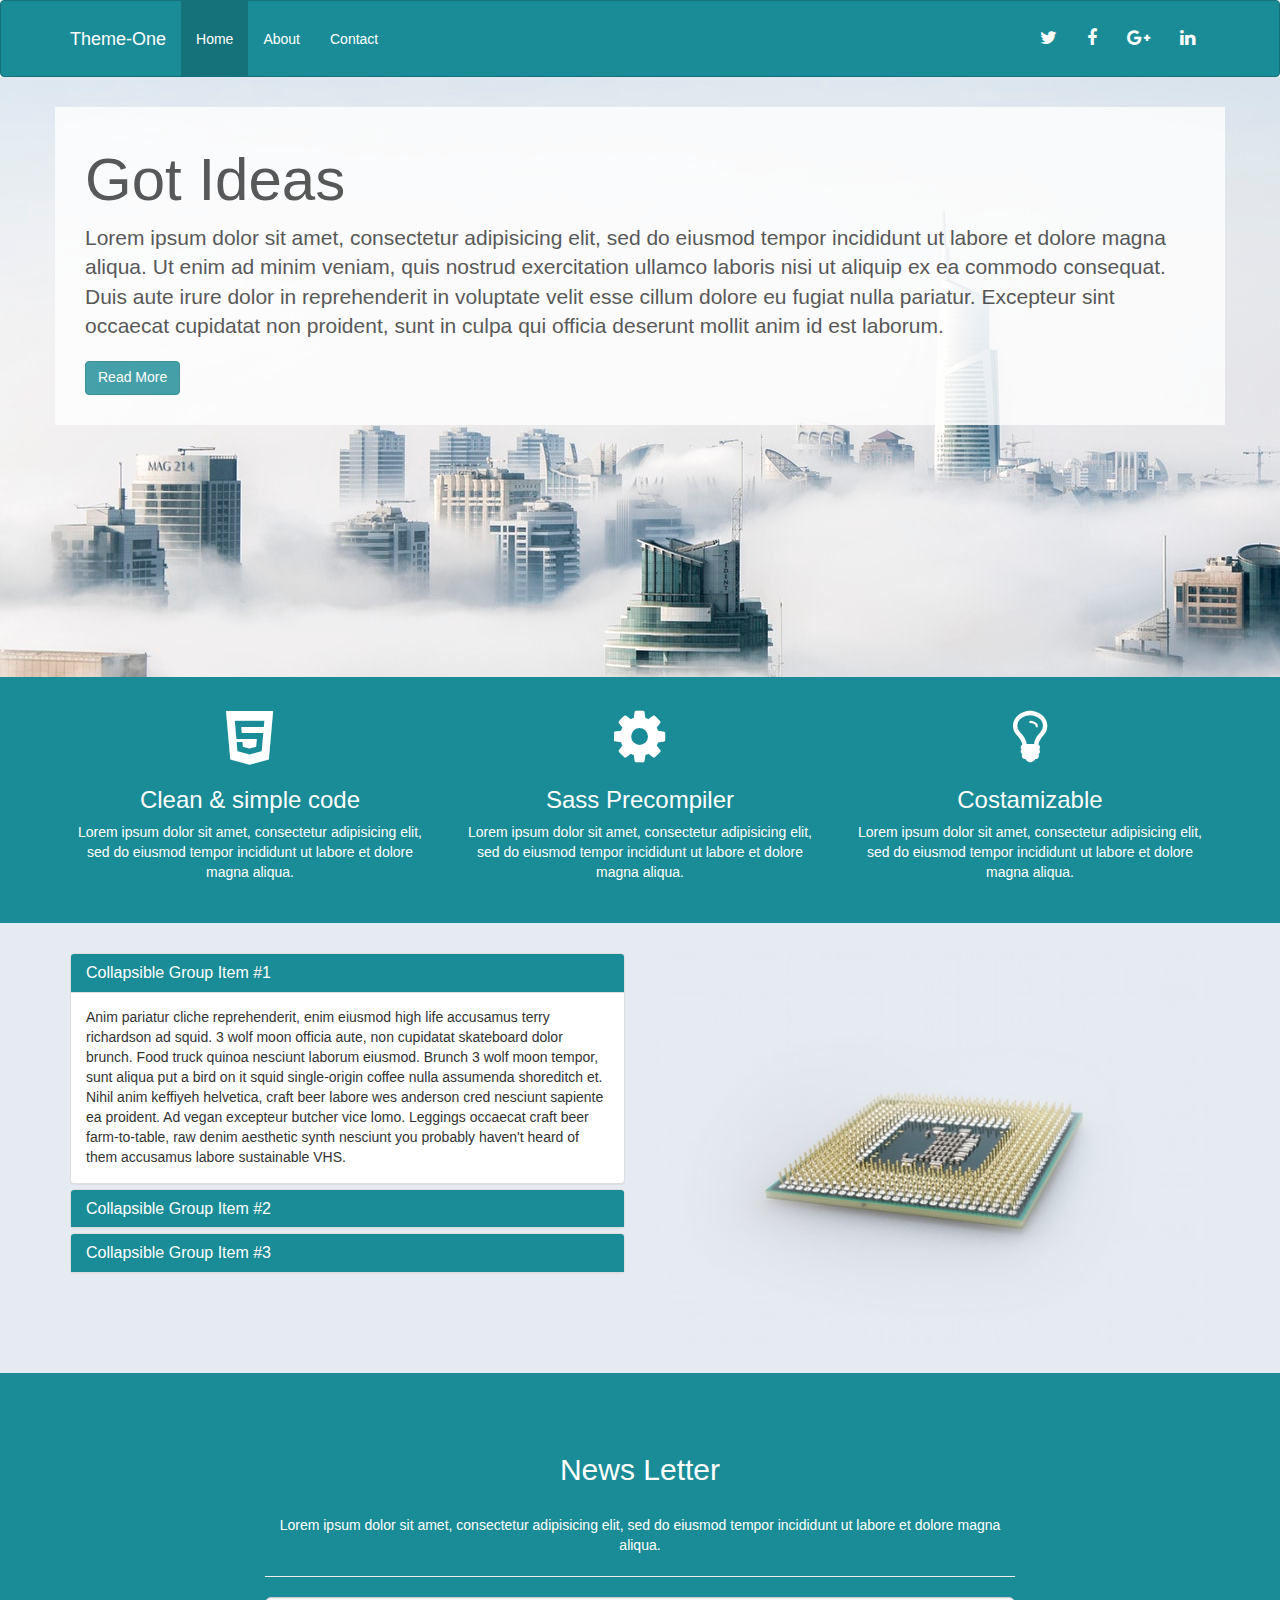
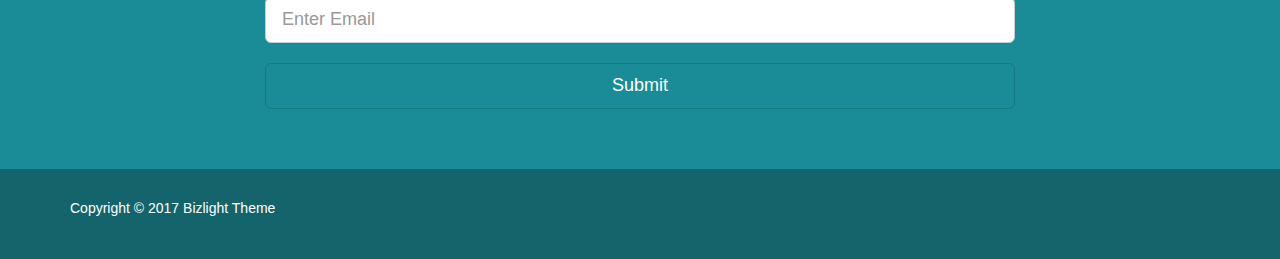
<file: html/index.html>
<!DOCTYPE html>
<html lang="en">
  <head>
    <meta charset="utf-8">
    <meta http-equiv="X-UA-Compatible" content="IE=edge">
    <meta name="viewport" content="width=device-width, initial-scale=1">
    
    <title>Theme-One | Home</title>

    <link rel="stylesheet" type="text/css" href="../css/main.css">
  </head>

  <body>

    <nav class="navbar navbar-default">
      <div class="container">
        <div class="navbar-header">
          <button type="button" class="navbar-toggle collapsed" data-toggle="collapse" data-target="#navbar" aria-expanded="false" aria-controls="navbar">
            <span class="sr-only">Toggle navigation</span>
            <span class="icon-bar"></span>
            <span class="icon-bar"></span>
            <span class="icon-bar"></span>
          </button>
          <a class="navbar-brand" href="index.html">Theme-One</a>
        </div>
        <div id="navbar" class="collapse navbar-collapse">
          <ul class="nav navbar-nav">
            <li class="active"><a href="index.html">Home</a></li>
            <li><a href="about.html">About</a></li>
            <li><a href="contact.html">Contact</a></li>
          </ul>

          <ul class="nav navbar-nav navbar-right">
            <li class=""><a href="#"><i class="fa fa-twitter"></i></a></li>
            <li class=""><a href="#"><i class="fa fa-facebook"></i></a></li>
            <li class=""><a href="#"><i class="fa fa-google-plus"></i></a></li>
            <li class=""><a href="#"><i class="fa fa-linkedin"></i></a></li>
          </ul>

        </div><!--/.nav-collapse -->
      </div>
    </nav>

   	<div class="showcase">
   		<div class="container">
   			<h1>Got Ideas</h1>
   			<p class="lead">Lorem ipsum dolor sit amet, consectetur adipisicing elit, sed do eiusmod
   			tempor incididunt ut labore et dolore magna aliqua. Ut enim ad minim veniam,
   			quis nostrud exercitation ullamco laboris nisi ut aliquip ex ea commodo
   			consequat. Duis aute irure dolor in reprehenderit in voluptate velit esse
   			cillum dolore eu fugiat nulla pariatur. Excepteur sint occaecat cupidatat non
   			proident, sunt in culpa qui officia deserunt mollit anim id est laborum.</p>

   			<a href="about.html" class="btn btn-primary">Read More</a>
   		</div>
   		
   	</div>

   	<div class="section-a">
   		<div class="container">
   			<div class="row">
   				<div class="col-md-4">
   					<i class="fa fa-html5"></i>	
   					<h3>Clean & simple code</h3>
   					<p>Lorem ipsum dolor sit amet, consectetur adipisicing elit, sed do eiusmod
   					tempor incididunt ut labore et dolore magna aliqua.</p>
   				</div>
   				<div class="col-md-4">
   					<i class="fa fa-gear"></i>	
   					<h3>Sass Precompiler</h3>
   					<p>Lorem ipsum dolor sit amet, consectetur adipisicing elit, sed do eiusmod
   					tempor incididunt ut labore et dolore magna aliqua.</p>
   				</div>
   				<div class="col-md-4">
   					<i class="fa fa-lightbulb-o"></i>	
   					<h3>Costamizable</h3>
   					<p>Lorem ipsum dolor sit amet, consectetur adipisicing elit, sed do eiusmod
   					tempor incididunt ut labore et dolore magna aliqua.</p>
   				</div>

   			</div>
   		</div>
   		
   	</div>

   	<div class="section-b">
   		<div class="container">
   			<div class="row">
   				<div class="col-md-6">
   					<div class="panel-group" id="accordion" role="tablist" aria-multiselectable="true">
  <div class="panel panel-default">
    <div class="panel-heading" role="tab" id="headingOne">
      <h4 class="panel-title">
        <a role="button" data-toggle="collapse" data-parent="#accordion" href="#collapseOne" aria-expanded="true" aria-controls="collapseOne">
          Collapsible Group Item #1
        </a>
      </h4>
    </div>
    <div id="collapseOne" class="panel-collapse collapse in" role="tabpanel" aria-labelledby="headingOne">
      <div class="panel-body">
        Anim pariatur cliche reprehenderit, enim eiusmod high life accusamus terry richardson ad squid. 3 wolf moon officia aute, non cupidatat skateboard dolor brunch. Food truck quinoa nesciunt laborum eiusmod. Brunch 3 wolf moon tempor, sunt aliqua put a bird on it squid single-origin coffee nulla assumenda shoreditch et. Nihil anim keffiyeh helvetica, craft beer labore wes anderson cred nesciunt sapiente ea proident. Ad vegan excepteur butcher vice lomo. Leggings occaecat craft beer farm-to-table, raw denim aesthetic synth nesciunt you probably haven't heard of them accusamus labore sustainable VHS.
      </div>
    </div>
  </div>
  <div class="panel panel-default">
    <div class="panel-heading" role="tab" id="headingTwo">
      <h4 class="panel-title">
        <a class="collapsed" role="button" data-toggle="collapse" data-parent="#accordion" href="#collapseTwo" aria-expanded="false" aria-controls="collapseTwo">
          Collapsible Group Item #2
        </a>
      </h4>
    </div>
    <div id="collapseTwo" class="panel-collapse collapse" role="tabpanel" aria-labelledby="headingTwo">
      <div class="panel-body">
        Anim pariatur cliche reprehenderit, enim eiusmod high life accusamus terry richardson ad squid. 3 wolf moon officia aute, non cupidatat skateboard dolor brunch. Food truck quinoa nesciunt laborum eiusmod. Brunch 3 wolf moon tempor, sunt aliqua put a bird on it squid single-origin coffee nulla assumenda shoreditch et. Nihil anim keffiyeh helvetica, craft beer labore wes anderson cred nesciunt sapiente ea proident. Ad vegan excepteur butcher vice lomo. Leggings occaecat craft beer farm-to-table, raw denim aesthetic synth nesciunt you probably haven't heard of them accusamus labore sustainable VHS.
      </div>
    </div>
  </div>
  <div class="panel panel-default">
    <div class="panel-heading" role="tab" id="headingThree">
      <h4 class="panel-title">
        <a class="collapsed" role="button" data-toggle="collapse" data-parent="#accordion" href="#collapseThree" aria-expanded="false" aria-controls="collapseThree">
          Collapsible Group Item #3
        </a>
      </h4>
    </div>
    <div id="collapseThree" class="panel-collapse collapse" role="tabpanel" aria-labelledby="headingThree">
      <div class="panel-body">
        Anim pariatur cliche reprehenderit, enim eiusmod high life accusamus terry richardson ad squid. 3 wolf moon officia aute, non cupidatat skateboard dolor brunch. Food truck quinoa nesciunt laborum eiusmod. Brunch 3 wolf moon tempor, sunt aliqua put a bird on it squid single-origin coffee nulla assumenda shoreditch et. Nihil anim keffiyeh helvetica, craft beer labore wes anderson cred nesciunt sapiente ea proident. Ad vegan excepteur butcher vice lomo. Leggings occaecat craft beer farm-to-table, raw denim aesthetic synth nesciunt you probably haven't heard of them accusamus labore sustainable VHS.
      </div>
    </div>
  </div>
</div>
   				</div>
   				<div class="col-md-6">
   				<img src="../images/cpuchip.jpeg">
   				</div>
   			</div>
   		</div>
   		
   	</div>


   	<div class="section-c">
   		<div class="container">
   			<div class="row">
   				<div class="col-md-8 col-md-offset-2">
   					<h2>News Letter</h2>   					
   					<br />
   					<p>Lorem ipsum dolor sit amet, consectetur adipisicing elit, sed do eiusmod
   					tempor incididunt ut labore et dolore magna aliqua.</p>
   					<hr />
   					<form>
   						<input type="text" name="" class="form-control input-lg" placeholder="Enter Email">
   						<br />
   						<button type="button" class="btn btn-primary btn-lg btn-block">Submit</button>
   					</form>
   				</div>
   			</div>
   		</div>
   		
   	</div>


   	<footer>
   		<div class="container">
	   		<p>Copyright &copy 2017 Bizlight Theme</p>
   		</div>
   	</footer>
   		


   	<script src="../bower_components/jquery/dist/jquery.js"></script>
   	<script src="../bower_components/bootstrap-sass/assets/javascripts/bootstrap.js"></script>
  </body>
</html>
</file>
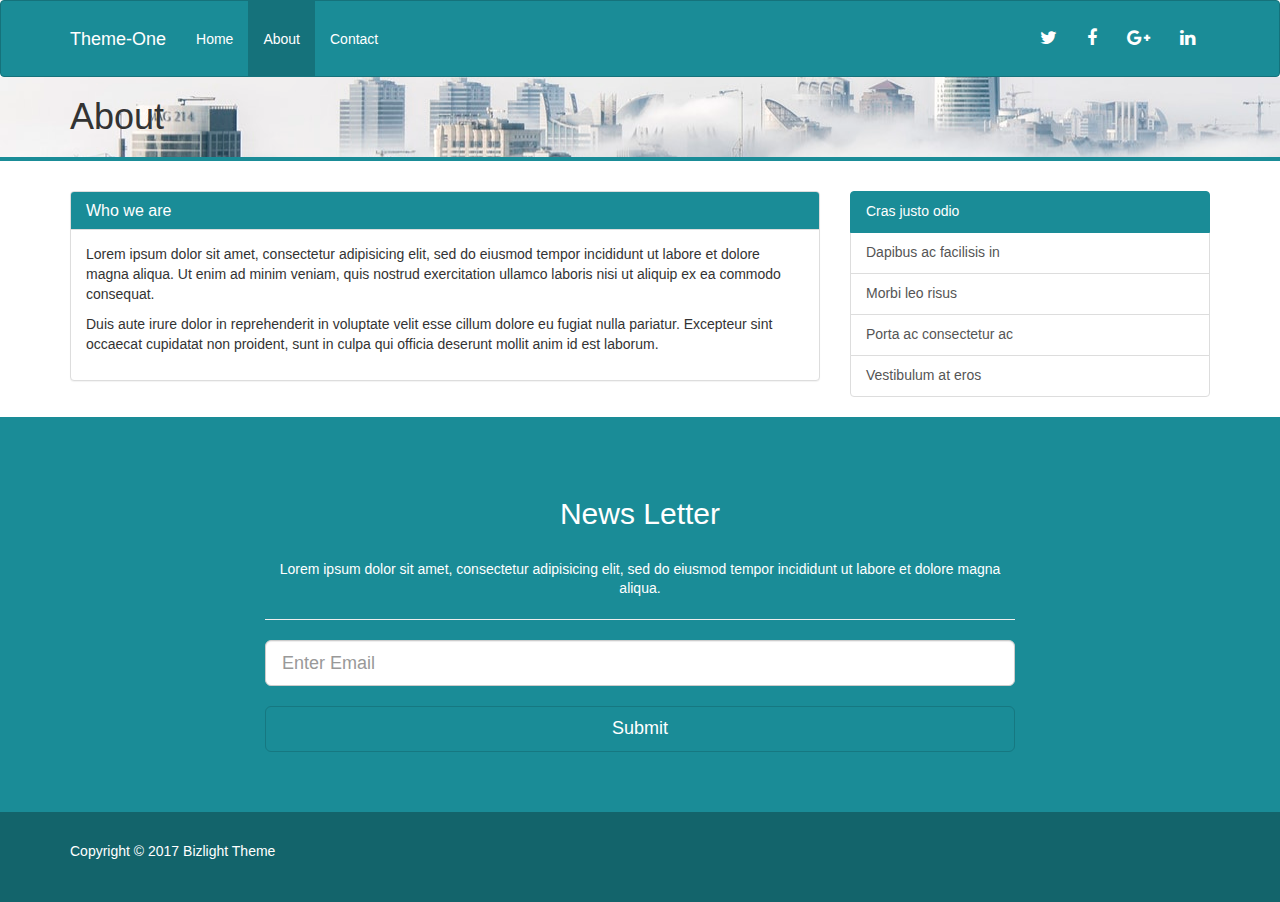
<file: html/about.html>
<!DOCTYPE html>
<html lang="en">
  <head>
    <meta charset="utf-8">
    <meta http-equiv="X-UA-Compatible" content="IE=edge">
    <meta name="viewport" content="width=device-width, initial-scale=1">
    
    <title>Theme-One | About</title>

    <link rel="stylesheet" type="text/css" href="../css/main.css">
  </head>

  <body>

    <nav class="navbar navbar-default">
      <div class="container">
        <div class="navbar-header">
          <button type="button" class="navbar-toggle collapsed" data-toggle="collapse" data-target="#navbar" aria-expanded="false" aria-controls="navbar">
            <span class="sr-only">Toggle navigation</span>
            <span class="icon-bar"></span>
            <span class="icon-bar"></span>
            <span class="icon-bar"></span>
          </button>
          <a class="navbar-brand" href="#">Theme-One</a>
        </div>
        <div id="navbar" class="collapse navbar-collapse">
          <ul class="nav navbar-nav">
            <li><a href="index.html">Home</a></li>
            <li class="active"><a href="about.html">About</a></li>
            <li><a href="contact.html">Contact</a></li>
          </ul>

          <ul class="nav navbar-nav navbar-right">
            <li class=""><a href="#"><i class="fa fa-twitter"></i></a></li>
            <li class=""><a href="#"><i class="fa fa-facebook"></i></a></li>
            <li class=""><a href="#"><i class="fa fa-google-plus"></i></a></li>
            <li class=""><a href="#"><i class="fa fa-linkedin"></i></a></li>
          </ul>

        </div><!--/.nav-collapse -->
      </div>
    </nav>

   	
   	<div class="title-bar">
   		<div class="container">
   			<h1>About</h1>
   			</div>
   		</div>   		
   	</div>

    <div class="main">
      <div class="container">
        <div class="row">
          <div class="col-md-8">
            <div class="panel panel-default">
              <div class="panel-heading">
                <h4 class="panel-title">Who we are</h4>
              </div>
              <div class="panel-body">
                <p>Lorem ipsum dolor sit amet, consectetur adipisicing elit, sed do eiusmod
                tempor incididunt ut labore et dolore magna aliqua. Ut enim ad minim veniam,
                quis nostrud exercitation ullamco laboris nisi ut aliquip ex ea commodo
                consequat.</p>
                <p>Duis aute irure dolor in reprehenderit in voluptate velit esse
                cillum dolore eu fugiat nulla pariatur. Excepteur sint occaecat cupidatat non
                proident, sunt in culpa qui officia deserunt mollit anim id est laborum.</p>
              </div>
            </div>
          </div>


          <div class="col-md-4">
            <div class="list-group">
              <a href="#" class="list-group-item active">
                Cras justo odio
              </a>
              <a href="#" class="list-group-item">Dapibus ac facilisis in</a>
              <a href="#" class="list-group-item">Morbi leo risus</a>
              <a href="#" class="list-group-item">Porta ac consectetur ac</a>
              <a href="#" class="list-group-item">Vestibulum at eros</a>
            </div>
          </div>
        </div>
      </div>
    </div>

   	


   	<div class="section-c">
   		<div class="container">
   			<div class="row">
   				<div class="col-md-8 col-md-offset-2">
   					<h2>News Letter</h2>   					
   					<br />
   					<p>Lorem ipsum dolor sit amet, consectetur adipisicing elit, sed do eiusmod
   					tempor incididunt ut labore et dolore magna aliqua.</p>
   					<hr />
   					<form>
   						<input type="text" name="" class="form-control input-lg" placeholder="Enter Email">
   						<br />
   						<button type="button" class="btn btn-primary btn-lg btn-block">Submit</button>
   					</form>
   				</div>
   			</div>
   		</div>
   		
   	</div>


   	<footer>
   		<div class="container">
	   		<p>Copyright &copy 2017 Bizlight Theme</p>
   		</div>
   	</footer>
   		


   	<script src="../bower_components/jquery/dist/jquery.js"></script>
   	<script src="../bower_components/bootstrap-sass/assets/javascripts/bootstrap.js"></script>
  </body>
</html>
</file>
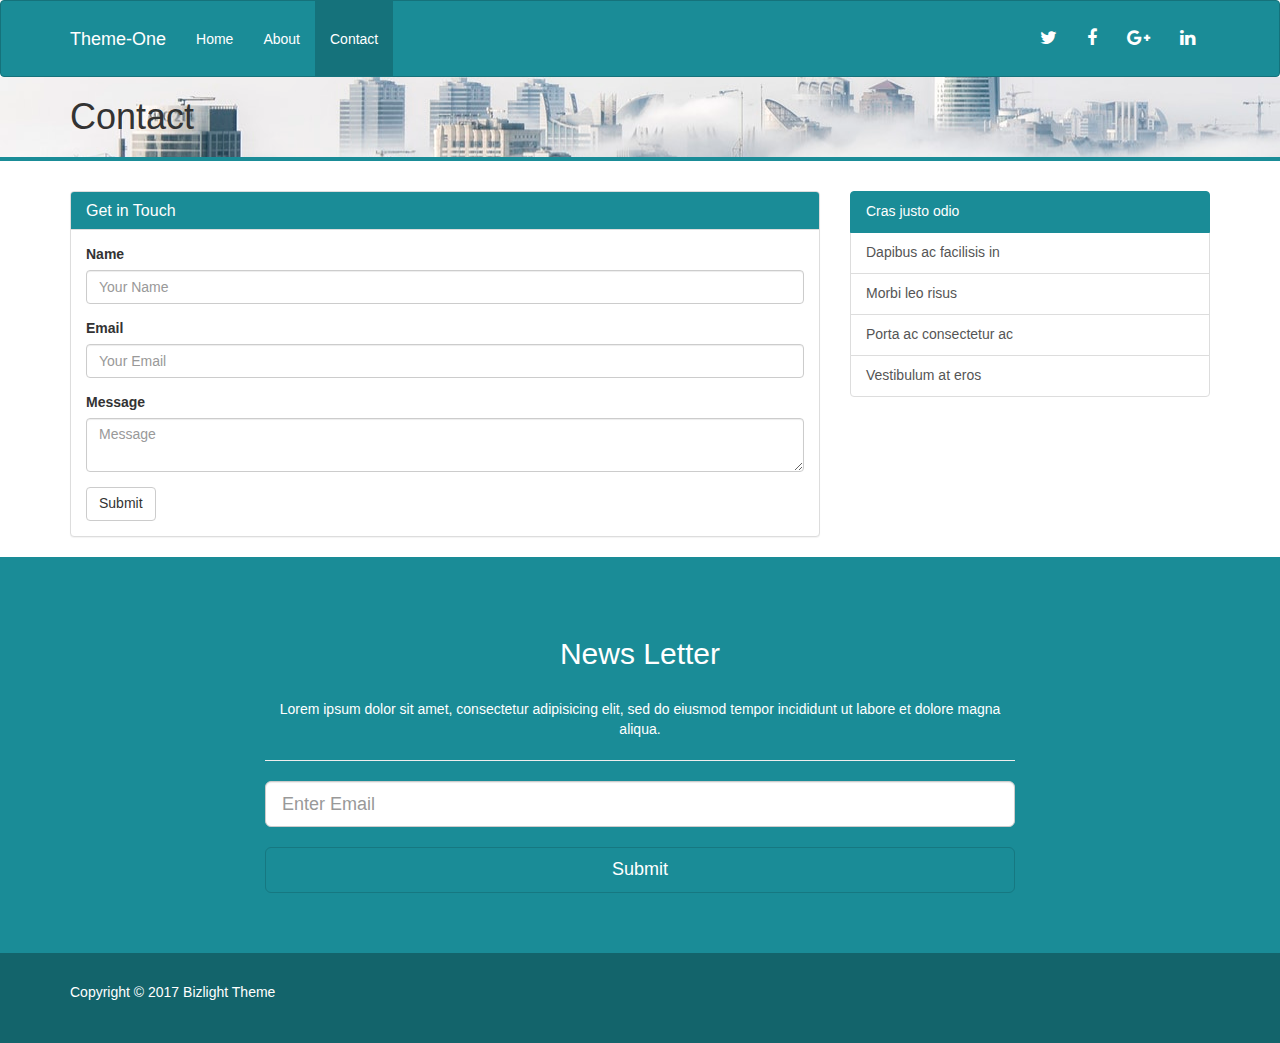
<file: html/contact.html>
<!DOCTYPE html>
<html lang="en">
  <head>
    <meta charset="utf-8">
    <meta http-equiv="X-UA-Compatible" content="IE=edge">
    <meta name="viewport" content="width=device-width, initial-scale=1">
    
    <title>Theme-One | Contact</title>

    <link rel="stylesheet" type="text/css" href="../css/main.css">
  </head>

  <body>

    <nav class="navbar navbar-default">
      <div class="container">
        <div class="navbar-header">
          <button type="button" class="navbar-toggle collapsed" data-toggle="collapse" data-target="#navbar" aria-expanded="false" aria-controls="navbar">
            <span class="sr-only">Toggle navigation</span>
            <span class="icon-bar"></span>
            <span class="icon-bar"></span>
            <span class="icon-bar"></span>
          </button>
          <a class="navbar-brand" href="#">Theme-One</a>
        </div>
        <div id="navbar" class="collapse navbar-collapse">
          <ul class="nav navbar-nav">
            <li><a href="index.html">Home</a></li>
            <li><a href="about.html">About</a></li>
            <li class="active"><a href="contact.html">Contact</a></li>
          </ul>

          <ul class="nav navbar-nav navbar-right">
            <li class=""><a href="#"><i class="fa fa-twitter"></i></a></li>
            <li class=""><a href="#"><i class="fa fa-facebook"></i></a></li>
            <li class=""><a href="#"><i class="fa fa-google-plus"></i></a></li>
            <li class=""><a href="#"><i class="fa fa-linkedin"></i></a></li>
          </ul>

        </div><!--/.nav-collapse -->
      </div>
    </nav>

   	
   	<div class="title-bar">
   		<div class="container">
   			<h1>Contact</h1>
   			</div>
   		</div>   		
   	</div>

    <div class="main">
      <div class="container">
        <div class="row">
          <div class="col-md-8">
            <div class="panel panel-default">
              <div class="panel-heading">
                <h4 class="panel-title">Get in Touch</h4>
              </div>
              <div class="panel-body">
                <form>
                  <div class="form-group">                    
                    <label>Name</label>
                    <input type="text" name="" class="form-control" placeholder="Your Name">
                  </div>
                  <div class="form-group">                    
                    <label>Email</label>
                    <input type="text" name="" class="form-control" placeholder="Your Email">
                  </div>
                  <div class="form-group">                    
                    <label>Message</label>
                    <textarea type="text" name="" class="form-control" placeholder="Message"></textarea>
                  </div>
                  <button type="Submit" class="btn btn-default">Submit</button>
                </form>
              </div>
            </div>
          </div>


          <div class="col-md-4">
            <div class="list-group">
              <a href="#" class="list-group-item active">
                Cras justo odio
              </a>
              <a href="#" class="list-group-item">Dapibus ac facilisis in</a>
              <a href="#" class="list-group-item">Morbi leo risus</a>
              <a href="#" class="list-group-item">Porta ac consectetur ac</a>
              <a href="#" class="list-group-item">Vestibulum at eros</a>
            </div>
          </div>
        </div>
      </div>
    </div>

   	


   	<div class="section-c">
   		<div class="container">
   			<div class="row">
   				<div class="col-md-8 col-md-offset-2">
   					<h2>News Letter</h2>   					
   					<br />
   					<p>Lorem ipsum dolor sit amet, consectetur adipisicing elit, sed do eiusmod
   					tempor incididunt ut labore et dolore magna aliqua.</p>
   					<hr />
   					<form>
   						<input type="text" name="" class="form-control input-lg" placeholder="Enter Email">
   						<br />
   						<button type="button" class="btn btn-primary btn-lg btn-block">Submit</button>
   					</form>
   				</div>
   			</div>
   		</div>
   		
   	</div>


   	<footer>
   		<div class="container">
	   		<p>Copyright &copy 2017 Bizlight Theme</p>
   		</div>
   	</footer>
   		


   	<script src="../bower_components/jquery/dist/jquery.js"></script>
   	<script src="../bower_components/bootstrap-sass/assets/javascripts/bootstrap.js"></script>
  </body>
</html>
</file>
